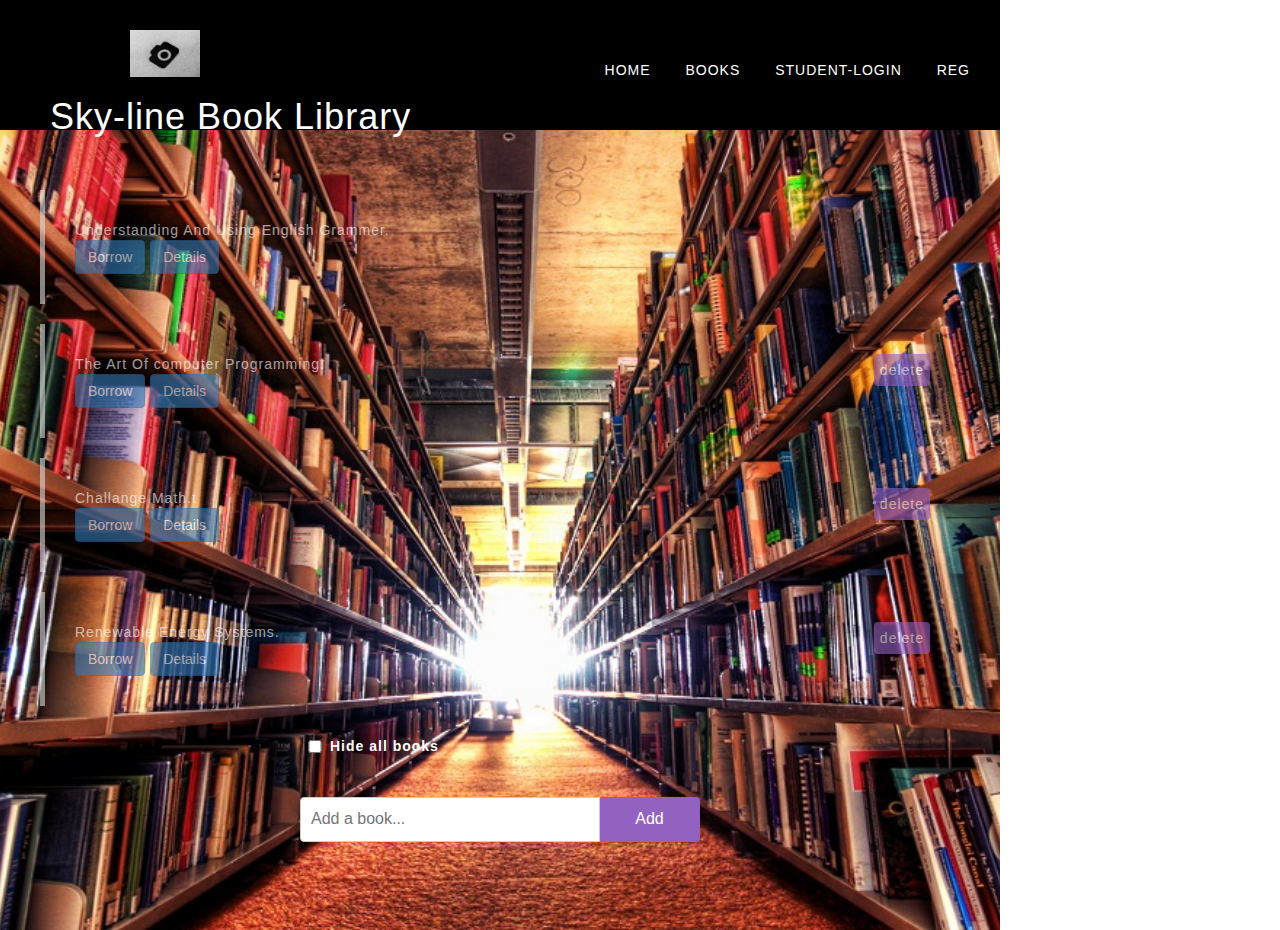
<file: books1.html>
<!DOCTYPE html>
<html>
  <head>
	<meta charset="utf-8">
	
    <link href="style books.css" rel="stylesheet" />
   <script src="app.js"></script>
   <link rel="stylesheet" href="https://maxcdn.bootstrapcdn.com/bootstrap/3.3.7/css/bootstrap.min.css">
   <script src="https://ajax.googleapis.com/ajax/libs/jquery/3.3.1/jquery.min.js"></script>
   <script src="https://maxcdn.bootstrapcdn.com/bootstrap/3.3.7/js/bootstrap.min.js"></script> 
    <title>Library</title>
    <style type="text/css">
        nav
    {
        float: right;
        word-spacing: 30px;
        padding: 0px;
    }
    nav li 
    {
        display: inline-block;
        line-height: 80px;
    
    } 
   
    </style>
    </head>
    
    
    <body>
        
        <div class="wrappper">
            <header>
            <div class="logo">
                <img src="images/jason-leung-50V3nZBvxxA-unsplash (1).jpg" style="width: 150px;">
                <h1 style="color: white; padding-bottom: 20px;">Sky-line Book Library</h1>
            </div>
                <nav>
                    <ul>
                        <li><a href="index.html">HOME</a></li>
                        <li><a href="books.html">BOOKS</a></li>
                        <li><a href="student_login.html">STUDENT-LOGIN</a></li>
                        <li><a href="registration.html">REG</a></li>
               
                    </ul>
                </nav>
            </header>
            <section class="1">
    <div class="wrap">

	    <div class="box" id="book-list">
	    
	    	<ul>
	    		<li>
	    			<span style="color:white;" class="name">Understanding And Using English Grammer.</span><br>
                     
                    <a href="#"> <input  class="btn btn-primary" type="button" value="Borrow" ></a>
                    <a href="english.html"> <input  class="btn btn-primary" type="button" value="Details" ></a>
                </li>
	    		<li>
	    			<span class="name"> The Art Of computer Programming.</span>
                    <span class="delete">delete</span><br>
                    <a href="#"> <input  class="btn btn-primary" type="button" value="Borrow" ></a>
                    <a href="programming.html"> <input  class="btn btn-primary" type="button" value="Details" ></a>
	    		</li>
	    		<li>
	    			<span class="name"> Challange Math.t</span>
                    <span class="delete">delete</span><br>
                    <a href="#"> <input  class="btn btn-primary" type="button" value="Borrow" ></a>
                    <a href="math.html"> <input  class="btn btn-primary" type="button" value="Details" ></a>
                    
	    		</li>
	    		<li>
	    			<span class="name">Renewable Energy Systems.</span>
                    <span class="delete">delete</span><br>
                    <a href="#"> <input  class="btn btn-primary" type="button" value="Borrow" ></a>
                    <a href="books.html"> <input  class="btn btn-primary" type="button" value="Details" ></a>
                   
	    		</li>
	    	</ul>
	    </div>
	    <form id="add-book">
        <input type="checkbox" id="hide" />
        <label for="hide" style="color: white;">Hide all books</label>
	    	<input type="text" placeholder="Add a book..." />
	    	<button>Add</button>
        </form>
    </div>
            </section>
  </body>
</html>
</file>
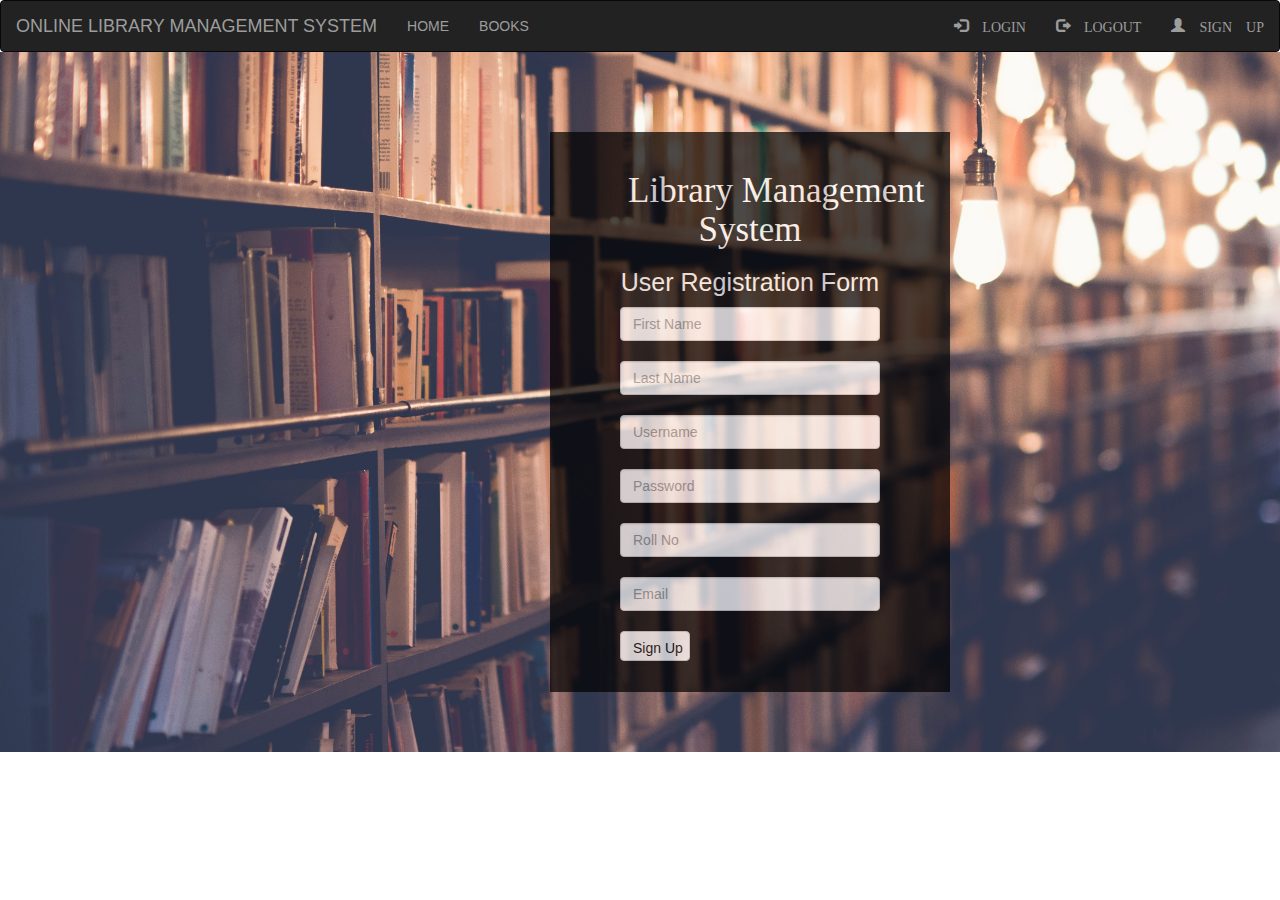
<file: registration.html>
<!DOCTYPE html>
<html>
<head>

  <title>Student Registration</title>
  <link rel="stylesheet" type="text/css" href="style _reg.css">
  <meta charset="utf-8">
  <meta name="viewport" content="width=device-width, initial-scale=1">
  <script src="/web.js"></script>
    <link rel="stylesheet" href="https://maxcdn.bootstrapcdn.com/bootstrap/3.3.7/css/bootstrap.min.css">
    <script src="https://ajax.googleapis.com/ajax/libs/jquery/3.3.1/jquery.min.js"></script>
    <script src="https://maxcdn.bootstrapcdn.com/bootstrap/3.3.7/js/bootstrap.min.js"></script> 

  <style type="text/css">
    section
    {
      margin-top: -20px;
    }
  </style>   
</head>
<body>

    <nav class="navbar navbar-inverse">
      <div class="container-fluid">
          <div class="navbar-header">
            <a class="navbar-brand active">ONLINE LIBRARY MANAGEMENT SYSTEM</a>
          </div>
          <ul class="nav navbar-nav">
            <li><a href="index.html">HOME</a></li>
            <li><a href="books1.html">BOOKS</a></li>
           
          </ul>

          <ul class="nav navbar-nav navbar-right">

            <li><a href="student_login.html"><span class="glyphicon glyphicon-log-in"> LOGIN</span></a></li>
            <li><a href="student_login.html"><span class="glyphicon glyphicon-log-out"> LOGOUT</span></a></li>
            <li><a href="registration.html"><span class="glyphicon glyphicon-user"> SIGN UP</span></a></li>
          </ul>

      </div>
    </nav>
<section>
  <div class="reg_img">

    <div class="box2">
        <h1 style="text-align: center; font-size: 35px;font-family: Lucida Console;"> &nbsp &nbsp &nbsp  Library Management System</h1>
        <h1 style="text-align: center; font-size: 25px;">User Registration Form</h1>
      <form name="Registration" action="" method="">
        
        <div class="login">
          <input class="form-control" type="text" name="first" placeholder="First Name" required=""> <br>
          <input class="form-control" type="text" name="last" placeholder="Last Name" required=""> <br>
          <input class="form-control" type="text" name="username" placeholder="Username" required=""> <br>
          <input class="form-control" type="password" name="password" placeholder="Password" required=""> <br>
          <input class="form-control" type="text" name="roll" placeholder="Roll No" required=""><br>

          <input class="form-control" type="text" name="email" placeholder="Email" required=""><br>

          <input class="btn btn-default" type="submit" name="submit" value="Sign Up" style="color: black; width: 70px; height: 30px"> </div>
      </form>
     
    </div>
  </div>
</section>
</body>
</file>
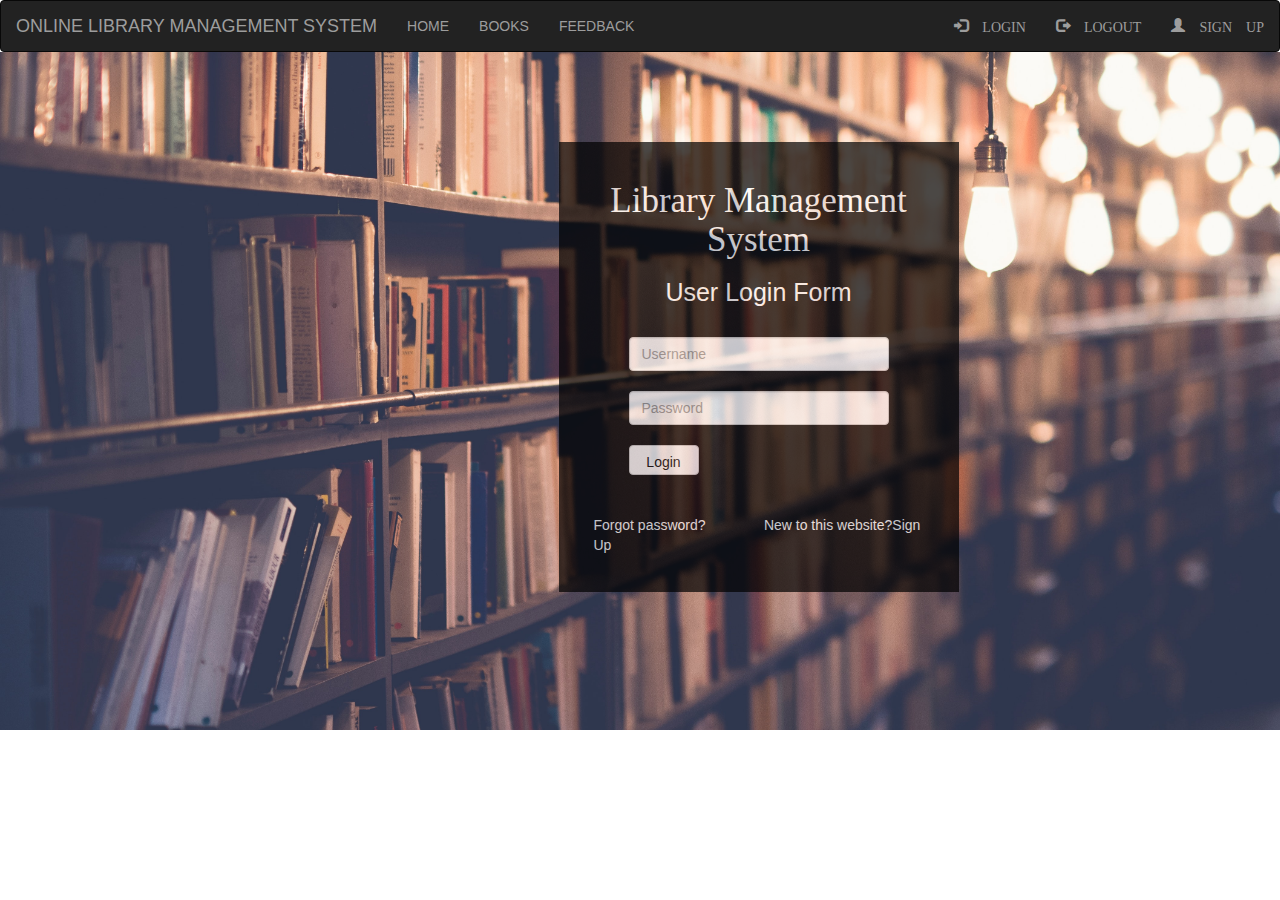
<file: student_login.html>
<!DOCTYPE html>
<html>
<head>

  <title>Student Login</title>
  <link rel="stylesheet" type="text/css" href="style.css">
  <meta charset="utf-8">
  <meta name="viewport" content="width=device-width, initial-scale=1">
  <script src="/web.js"></script>
    <link rel="stylesheet" href="https://maxcdn.bootstrapcdn.com/bootstrap/3.3.7/css/bootstrap.min.css">
    <script src="https://ajax.googleapis.com/ajax/libs/jquery/3.3.1/jquery.min.js"></script>
    <script src="https://maxcdn.bootstrapcdn.com/bootstrap/3.3.7/js/bootstrap.min.js"></script> 
  
  <style type="text/css">
    section
    {
      margin-top: -20px;
    }
  </style>   
</head>
<body>

    <nav class="navbar navbar-inverse">
      <div class="container-fluid">
          <div class="navbar-header">
            <a class="navbar-brand active">ONLINE LIBRARY MANAGEMENT SYSTEM</a>
          </div>
          <ul class="nav navbar-nav">
            <li><a href="index.html">HOME</a></li>
            <li><a href="books1.html">BOOKS</a></li>
            <li><a href="">FEEDBACK</a></li>
          </ul>

          <ul class="nav navbar-nav navbar-right">

            <li><a href="student_login.html"><span class="glyphicon glyphicon-log-in"> LOGIN</span></a></li>
            <li><a href="student_login.html"><span class="glyphicon glyphicon-log-out"> LOGOUT</span></a></li>
            <li><a href="registration.html"><span class="glyphicon glyphicon-user"> SIGN UP</span></a></li>
          </ul>

      </div>
    </nav>

<section>
  <div class="log_img">
   <br>
    <div class="box1">
        <h1 style="text-align: center; font-size: 35px;font-family: Lucida Console;">Library Management System</h1>
        <h1 style="text-align: center; font-size: 25px;">User Login Form</h1><br>
      <form  name="login" action="" method="">
        
        <div class="login">
          <input class="form-control" type="text" name="username" placeholder="Username" required=""> <br>
          <input class="form-control" type="password" name="password" placeholder="Password" required=""> <br>
          <input class="btn btn-default" type="submit" name="submit" value="Login" style="color: black; width: 70px; height: 30px"> 
        </div>
      
      <p style="color: white; padding-left: 15px;">
        <br><br>
        <a style="color:white;" href="">Forgot password?</a> &nbsp &nbsp &nbsp &nbsp &nbsp &nbsp &nbsp
        New to this website?<a style="color: white;" href="registration.html">Sign Up</a>
      </p>
    </form>
    </div>
  </div>
</section>

</body>
</html>
</file>
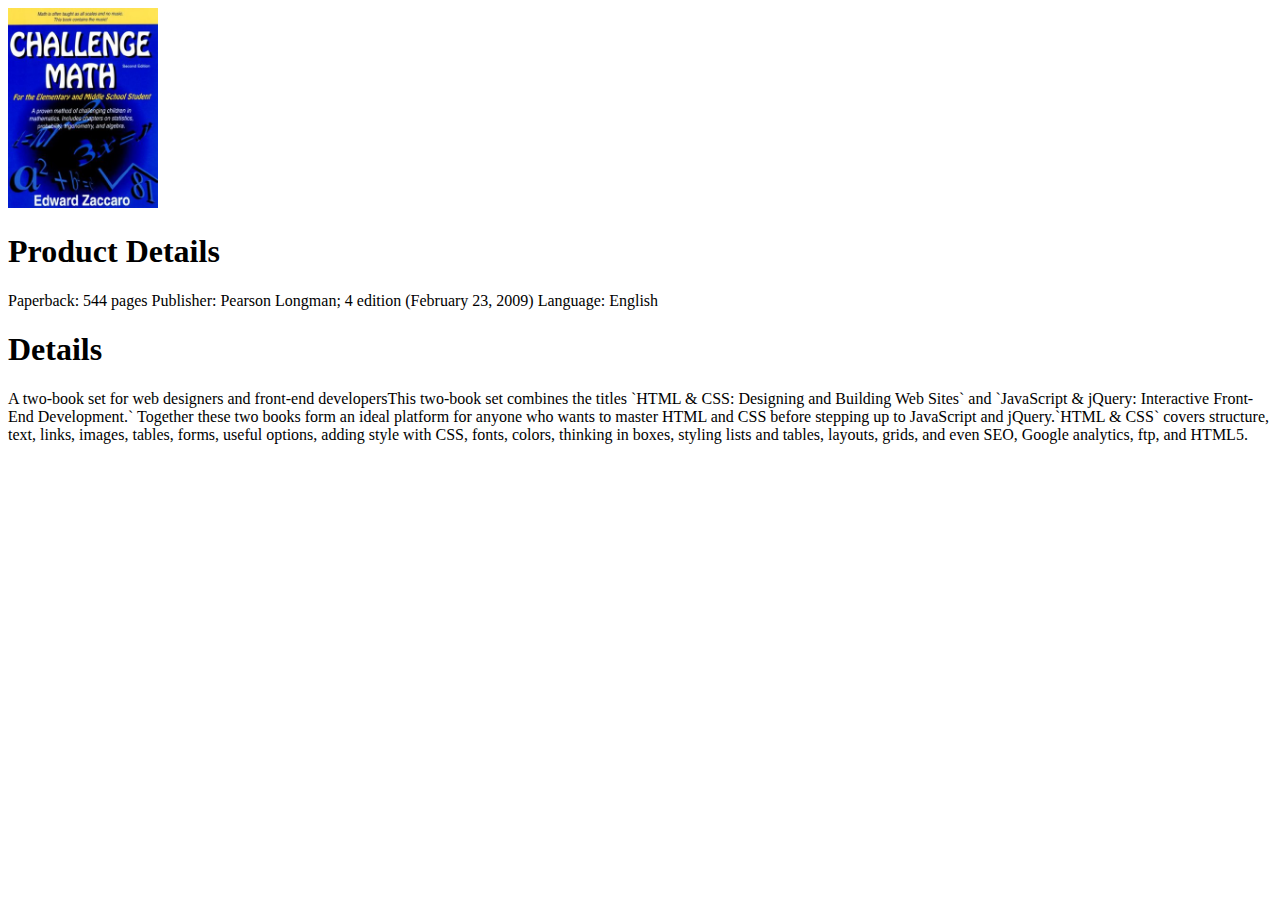
<file: web design.html>
<!DOCTYPE html>
<html lang="en">
<head>
    <meta charset="UTF-8">
    <meta name="viewport" content="width=device-width, initial-scale=1.0">
    <title>Document</title>
    <link rel="stylesheet" href="style.css">
</head>
<body>
    <div class="webpage">
        <div class="form-box">
            <img src="images/174332.jpg" alt="Trulli" width="150" height="200">

         </div>
        
    </div>
    <div class="text">
        <h1>Product Details</h1>
        <p>Paperback: 544 pages
            Publisher: Pearson Longman; 4 edition (February 23, 2009)
            Language: English</p>


    </div>
    <div class="text-box">
<h1>Details</h1>
<p>A two-book set for web designers and front-end developersThis two-book set combines the titles `HTML & CSS: Designing and Building Web Sites` and `JavaScript & jQuery: Interactive Front-End Development.` Together these two books form an ideal platform for anyone who wants to master HTML and CSS before stepping up to JavaScript and jQuery.`HTML & CSS` covers structure, text, links, images, tables, forms, useful options, adding style with CSS, fonts, colors, thinking in boxes, styling lists and tables, layouts, grids, and even SEO, Google analytics, ftp, and HTML5.</p>

    </div>
</body>
</html>
</file>
<file: style books.css>
body{
    font-family: Tahoma;
    color: #444;
    letter-spacing: 1px;
}

h1, h2{
    font-weight: normal;
}

margin:0;
padding:0;
border:0;
outline:0;
font-size:100%;
vertical-align:baseline;
background:transparent;
}

body {
line-height:1;
}

article,aside,details,figcaption,figure,
footer,header,hgroup,menu,nav,section {
display:block;
}

nav ul {
list-style:none;
}

blockquote, q {
quotes:none;
}

blockquote:before, blockquote:after,
q:before, q:after {
content:'';
content:none;
}

a {
margin:0;
padding:0;
font-size:100%;
vertical-align:baseline;
background:transparent;
}

/* change colours to suit your needs */
ins {
background-color:#ff9;
color:#000;
text-decoration:none;
}

/* change colours to suit your needs */
mark {
background-color:#ff9;
color:#000;
font-style:italic;
font-weight:bold;
}

del {
text-decoration: line-through;
}

abbr[title], dfn[title] {
border-bottom:1px dotted;
cursor:help;
}

table {
border-collapse:collapse;
border-spacing:0;
}

/* change border colour to suit your needs */
hr {
display:block;
height:1px;
border:0;
border-top:1px solid #cccccc;
margin:1em 0;
padding:0;
}

input, select {
vertical-align:middle;
}
/*--------------------------------------------------------------------------------------------*/
.wrapper
{
	height: 700px;
	width: 1400px;
	/*background-color: red;*/
}
header
{
	height: 130px;
	width: 1000px;
	background-color: black;
	padding: 30px;
}
/* section
{
	height: 2px;

	width: 1520px;
    background-color: grey;
    padding-top: 30px;
} */
footer
{
	height: 100px;
	width: 1470px;
    background-color: black;
    padding-top: 10px;
    pa
}
.logo
{
	float :left;
	padding-left: 20px;

}
.logo img 
{
	padding-left: 80px;
}

li a
{
	color: white;
	text-decoration: none;
}
/* nav
{
	float: right;
	word-spacing: 30px;
	padding: 20px;
}
nav li 
{
	display: inline-block;
	line-height: 80px;
} */

section .sec_img
{
    height:800px;
    background-image: url("images/1.jpg"); opacity: 50; ;    
    width: 1470px;
    background-position: center;
    background-size: cover;
    padding-top: 30px;

}
.box
{
	height: 500px;
	width: 800px
	background-color: #030002;
	margin: 70px auto;
	opacity: .6;
	color: white;
}




#book-list, #add-book, #tabbed-content{
    margin: 30px;
}

#book-list ul, #tabbed-content ul{
    list-style-type: none;
    padding: 0;
}

#book-list li{
    padding: 30px;
    border-left: 5px solid #ddd;
    margin: 20px 10px;
}

#book-list li:hover{
    border-color: #9361bf;
}

.delete{
    float: right;
    background: #9361bf;
    padding: 6px;
    border-radius: 4px;
    cursor: pointer;
    color: white;
}

.delete:hover{
    background: #333;
}

#add-book{
    width: 400px;
    margin: 0 auto;
}

#add-book input{
    display: block;
    margin: 20px 0;
    padding: 10px;
    border: 1px solid #ccc;
    font-size: 16px;
    border-radius: 4px 0 0 4px;
    box-sizing: border-box;
    width: 300px;
    float: left;
    clear: both;
}

#add-book button{
    border: 1px solid #9361bf;
    background: #9361bf;
    padding: 10px 20px;
    font-size: 16px;
    display: inline-block;
    margin: 0;
    border-radius: 0 4px 4px 0;
    cursor: pointer;
    width: 100px;
    float: left;
    margin: 20px 0;
    border-left: 0;
    color: white;
}

#add-book:after{
    content: '';
    display: block;
    clear: both;
}

#add-book #hide{
  width: 30px;
}

#add-book label{
  line-height: 52px;
}

#tabbed-content li{
    display: inline-block;
    padding: 10px 14px;
    background: #ddd;
    border-radius: 4px;
    cursor: pointer;
    margin-right: 10px;
}

#tabbed-content .panel{
    display: none;
    border: 1px solid #ddd;
    padding: 0 10px;
    border-radius: 4px;
}

#tabbed-content .panel.active{
    display: block;
}
section .wrap{
    height:800px;
    background-image: url("images/1.jpg"); opacity: 50; ;    
    width: 1000px;
    background-position: center;
    background-size: cover;
    padding-top: 30px;

}
</file>
<file: style _reg.css>
margin:0;
padding:0;
border:0;
outline:0;
font-size:100%;
vertical-align:baseline;
background:transparent;
}

body {
line-height:1;
}

article,aside,details,figcaption,figure,
footer,header,hgroup,menu,nav,section {
display:block;
}

nav ul {
list-style:none;
}

blockquote, q {
quotes:none;
}

blockquote:before, blockquote:after,
q:before, q:after {
content:'';
content:none;
}

a {
margin:0;
padding:0;
font-size:100%;
vertical-align:baseline;
background:transparent;
}

/* change colours to suit your needs */
ins {
background-color:#ff9;
color:#000;
text-decoration:none;
}

/* change colours to suit your needs */
mark {
background-color:#ff9;
color:#000;
font-style:italic;
font-weight:bold;
}

del {
text-decoration: line-through;
}

abbr[title], dfn[title] {
border-bottom:1px dotted;
cursor:help;
}

table {
border-collapse:collapse;
border-spacing:0;
}

/* change border colour to suit your needs */
hr {
display:block;
height:1px;
border:0;
border-top:1px solid #cccccc;
margin:1em 0;
padding:0;
}

input, select {
vertical-align:middle;
}
/*--------------------------------------------------------------------------------------------*/
.wrapper
{
	height: 600px;
	width: 1400px;
	/*background-color: red;*/
}
header
{
	height: 130px;
	width: 1450px;
	background-color: black;
	padding: 10px;
}
section
{
	height: 550px;

	width: 1450px;
	background-color: grey;
}
footer
{
	height: 100px;
	width: 1470px;
    background-color: black;
    padding-top: 10px;
    pa
}
.logo
{
	float :left;
	padding-left: 20px;

}
.logo img 
{
	padding-left: 80px;
}

li a
{
	color: white;
	text-decoration: none;
}
/* nav
{
	float: right;
	word-spacing: 30px;
	padding: 20px;
}
nav li 
{
	display: inline-block;
	line-height: 80px;
} */

section .sec_img
{
	height: 550px;
	margin-top: 0px;
    background-image: url("images/1.jpg");
  
	margin-top: 0px;
    
    width: 1470px;

}
.box
{
	height: 400px;
	width: 450px;
	background-color: #030002;
	margin: 70px auto;
	opacity: .6;
	color: white;
}

/*--------------------------------st_login-----------------------------*/

.log_img
{
	height: 678px;
	margin-top: 0px;
    background-image: url("images/2.jpg");
    width: 1517px;


    background-position: center;
background-size: cover;
}
.box1
{
	height: 450px;
	width: 400px;
	background-color: black;
	margin: 70px auto;
	opacity: .7;
	color: white;
	padding: 20px;
}
form .login
{
	margin: auto 50px;
}
input
{
	height: 25px;
	width: 300px;

}
/*------------------------------registration--------------------*/
.reg_img
{
	height: 700px;
	margin-top: 0px;
    background-image: url("images/2.jpg");
    width: 1500px;
    background-position: center;
background-size: cover;
padding-top:10px;
padding-bottom: px;
}
.box2
{
	height: 560px;
	
	width: 400px;
	background-color: black;
	margin: 70px auto;
	opacity: .7;
	color: white;
	padding: 20px;
}
</file>
<file: style.css>
margin:0;
padding:0;
border:0;
outline:0;
font-size:100%;
vertical-align:baseline;
background:transparent;
}

body {
line-height:1;
}

article,aside,details,figcaption,figure,
footer,header,hgroup,menu,nav,section {
display:block;
}

nav ul {
list-style:none;
}

blockquote, q {
quotes:none;
}

blockquote:before, blockquote:after,
q:before, q:after {
content:'';
content:none;
}

a {
margin:0;
padding:0;
font-size:100%;
vertical-align:baseline;
background:transparent;
}

/* change colours to suit your needs */
ins {
background-color:#ff9;
color:#000;
text-decoration:none;
}

/* change colours to suit your needs */
mark {
background-color:#ff9;
color:#000;
font-style:italic;
font-weight:bold;
}

del {
text-decoration: line-through;
}

abbr[title], dfn[title] {
border-bottom:1px dotted;
cursor:help;
}

table {
border-collapse:collapse;
border-spacing:0;
}

/* change border colour to suit your needs */
hr {
display:block;
height:1px;
border:0;
border-top:1px solid #cccccc;
margin:1em 0;
padding:0;
}

input, select {
vertical-align:middle;
}
/*--------------------------------------------------------------------------------------------*/
.wrapper
{
	height: 600px;
	width: 1400px;
	/*background-color: red;*/
}
header
{
	height: 130px;
	width: 1450px;
	background-color: black;
	padding: 10px;
}
section
{
	height: 550px;

	width: 1450px;
	background-color: grey;
}
footer
{
	height: 100px;
	width: 1470px;
    background-color: black;
    padding-top: 10px;
    pa
}
.logo
{
	float :left;
	padding-left: 20px;

}
.logo img 
{
	padding-left: 80px;
}

li a
{
	color: white;
	text-decoration: none;
}
/* nav
{
	float: right;
	word-spacing: 30px;
	padding: 20px;
}
nav li 
{
	display: inline-block;
	line-height: 80px;
} */

section .sec_img
{
	height: 550px;
	margin-top: 0px;
    background-image: url("images/1.jpg");
  
	margin-top: 0px;
    
    width: 1470px;

}
.box
{
	height: 400px;
	width: 450px;
	background-color: #030002;
	margin: 70px auto;
	opacity: .6;
	color: white;
}

/*--------------------------------st_login-----------------------------*/

.log_img
{
	height: 678px;
	margin-top: 0px;
    background-image: url("images/2.jpg");
    width: 1517px;


    background-position: center;
background-size: cover;
}
.box1
{
	height: 450px;
	width: 400px;
	background-color: black;
	margin: 70px auto;
	opacity: .7;
	color: white;
	padding: 20px;
}
form .login
{
	margin: auto 50px;
}
input
{
	height: 25px;
	width: 300px;

}
/*------------------------------registration--------------------*/
.reg_img
{
	height: 700px;
	margin-top: 0px;
    background-image: url("images/2.jpg");
    width: 1500px;
    background-position: center;
background-size: cover;
padding-top:10px;
padding-bottom: px;
}
.box2
{
	height: 560px;
	
	width: 400px;
	background-color: black;
	margin: 70px auto;
	opacity: .7;
	color: white;
	padding: 20px;
}
</file>
